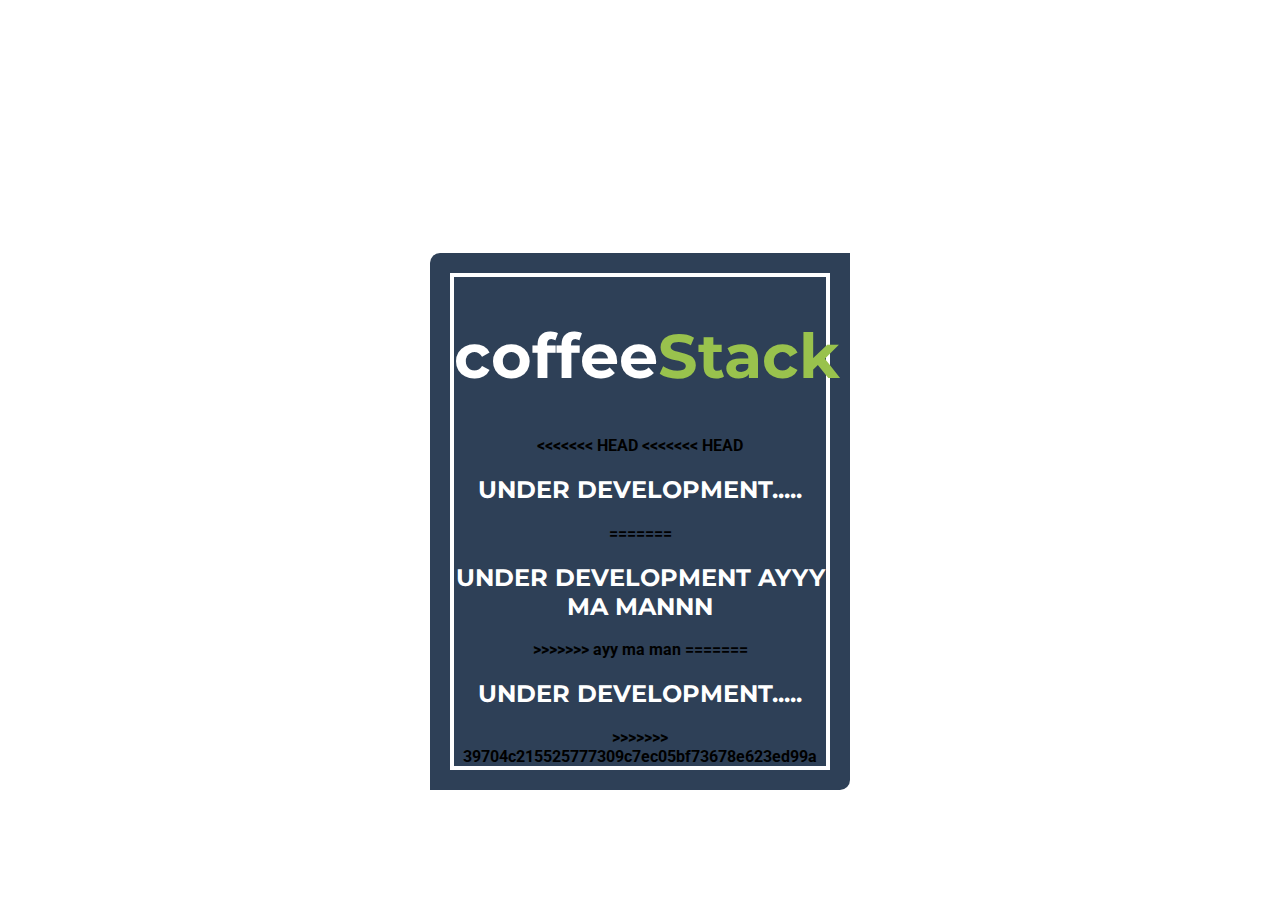
<file: index.html>
<!DOCTYPE html>
<html lang="en">

<head>
    <meta charset="UTF-8">
    <meta name="viewport" content="width=device-width, initial-scale=1.0">
    <meta http-equiv="X-UA-Compatible" content="ie=edge">
    <title>coffeeStack.net | Development Playground</title>
    <link href="https://fonts.googleapis.com/css?family=Montserrat:400,900|Roboto" rel="stylesheet">
    <link rel="stylesheet" href="style.css">
</head>

<body>
    <div class="container shadow">
        <div class="box">
            <h1>coffee<span class="logo">Stack</span></h1>
<<<<<<< HEAD
<<<<<<< HEAD
            <h2>Under development.....</h2>
=======
            <h2>Under development AYYY ma mannn</h2>
>>>>>>> ayy ma man
=======
            <h2>Under development.....</h2>
>>>>>>> 39704c215525777309c7ec05bf73678e623ed99a
        </div>
    </div>
</body>

</html>
</file>
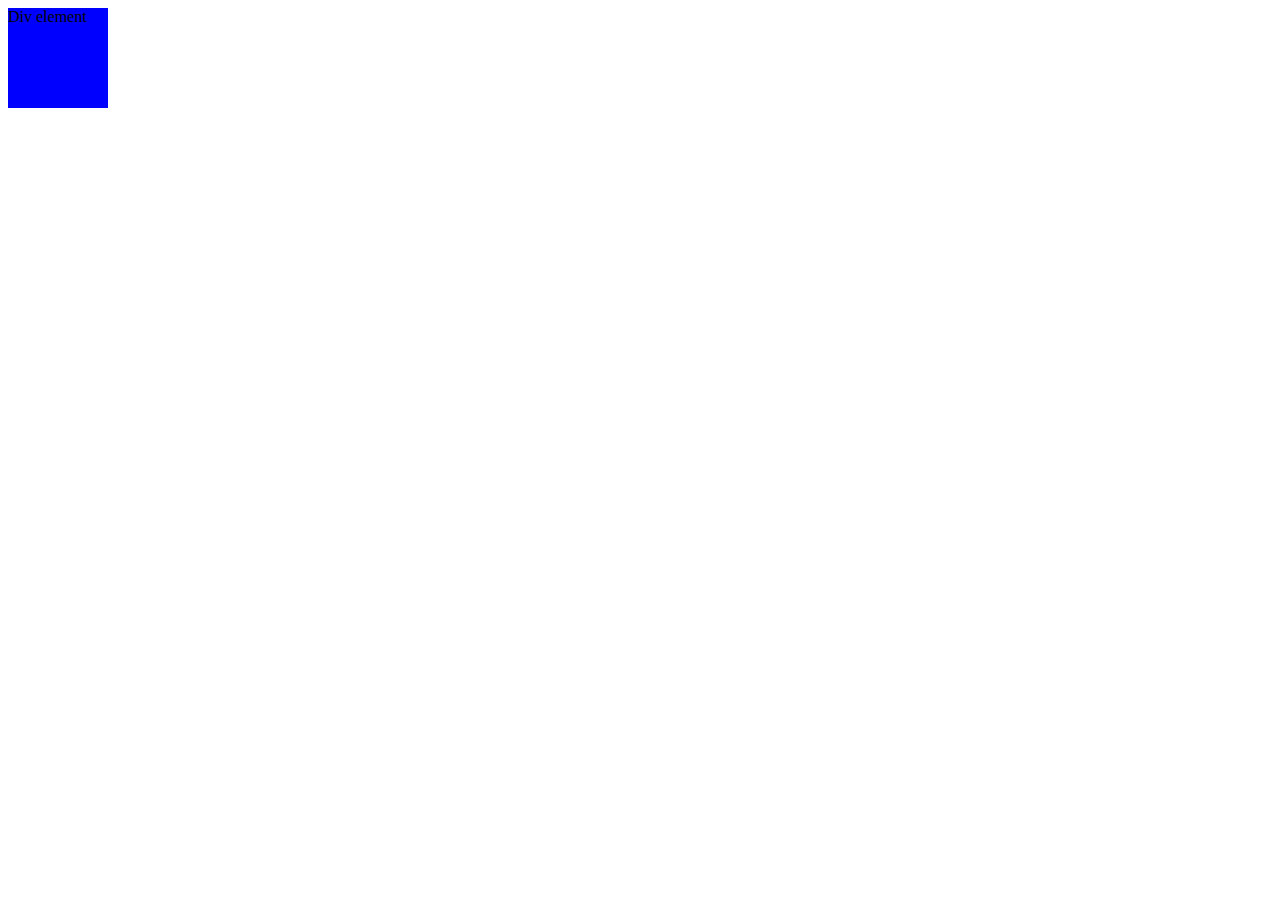
<file: Task List/stack.html>
<!DOCTYPE html>
<html lang="en">

<head>
    <meta charset="UTF-8">
    <meta name="viewport" content="width=device-width, initial-scale=1.0">
    <meta http-equiv="X-UA-Compatible" content="ie=edge">
    <title>Document</title>
</head>

<body>
    <style>
        .a {
            position: absolute;
            background: blue;
            height: 100px;
            width: 100px;
        }
    </style>

    <div class='a'>Div element</div>
</body>

</html>
</file>
<file: style.css>
body {
    background-color: white;
    color: whtie;
    font-family: 'Roboto', Helvetica, sans-serif;
    font-weight: bold;
}

.container {
    background: #2E4057;
    padding: 20px;
    width: 30%;
    margin: 0 auto;
    margin-top: 20%;
    text-align: center;
    border-radius: 10px 0 10px 0;
}

.box {
    border: 4px solid white;
}

h1 {
    font-size: 62px;
    color: white;
    font-family: 'Montserrat', Helvetica, sans-serif;
}

h2 {
    color: white;
    font-size: 24px;
    font-family: 'Montserrat', Helvetica, sans-serif;
    text-transform: uppercase;
}

.logo {
    color: #99c24d;
}


/* .shadow {
    position: relative;
    -webkit-box-shadow: 0 1px 4px rgba(0, 0, 0, 0.3), 0 0 40px rgba(0, 0, 0, 0.1) inset;
    -moz-box-shadow: 0 1px 4px rgba(0, 0, 0, 0.3), 0 0 40px rgba(0, 0, 0, 0.1) inset;
    box-shadow: 0 1px 4px rgba(0, 0, 0, 0.3), 0 0 40px rgba(0, 0, 0, 0.1) inset;
}

.shadow:before,
.shadow:after {
    content: "";
    position: absolute;
    z-index: -1;
    -webkit-box-shadow: 0 0 20px rgba(0, 0, 0, 0.8);
    -moz-box-shadow: 0 0 20px rgba(0, 0, 0, 0.8);
    box-shadow: 0 0 20px rgba(0, 0, 0, 0.8);
    top: 0;
    bottom: 0;
    left: 10px;
    right: 10px;
    -moz-border-radius: 100px / 10px;
    border-radius: 100px / 10px;
}

.shadow:after {
    right: 10px;
    left: auto;
    -webkit-transform: skew(8deg) rotate(3deg);
    -moz-transform: skew(8deg) rotate(3deg);
    -ms-transform: skew(8deg) rotate(3deg);
    -o-transform: skew(8deg) rotate(3deg);
    transform: skew(8deg) rotate(3deg);
}
</file>
